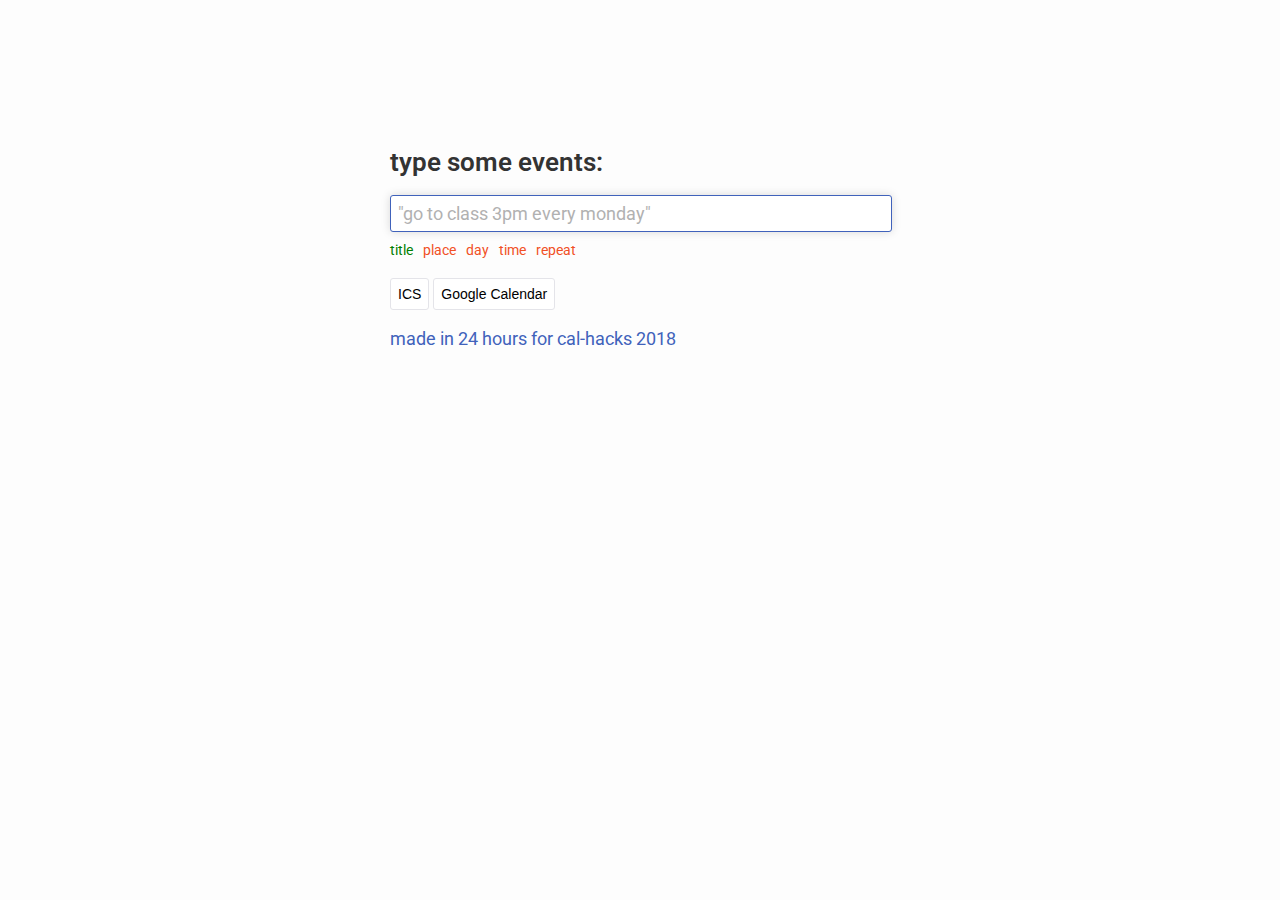
<file: index.html>
<html>
    <head>
        <title>typed events</title>
        <link href="./Styles/style.css" rel="stylesheet">
        <link href="https://fonts.googleapis.com/css?family=Roboto:400,700" rel="stylesheet">
        <link rel="stylesheet" href="https://cdnjs.cloudflare.com/ajax/libs/animate.css/3.7.0/animate.min.css" />
        <link rel="stylesheet" href="https://use.fontawesome.com/releases/v5.5.0/css/all.css" integrity="sha384-B4dIYHKNBt8Bc12p+WXckhzcICo0wtJAoU8YZTY5qE0Id1GSseTk6S+L3BlXeVIU" crossorigin="anonymous">
        <link rel="shortcut icon" href="./favicon.ico"/>
        <meta name="viewport" content="width=device-width; initial-scale=1.0; maximum-scale=1.0;">
    </head>
    <body>
        <div id="window">
            <div class="colFlex">
                <h1>type some events:</h1>
                <div id="events"></div>
                <div autofocus id="mainInput" contenteditable="true" class="text" placeholder='"go to class 3pm every monday"'></div>
                <div id="statusMenu">
                    <span id="subjectIndictor" class="indicator valid"><i class="indicatorIcon far fa-check-circle"></i> title</span>
                    <span id="locationIndicator" class="indicator invalid"><i class="indicatorIcon far fa-times-circle"></i> place</span>
                    <span id="dayIndicator" class="indicator invalid"><i class="indicatorIcon far fa-times-circle"></i> day</span>
                    <span id="timeIndicator" class="indicator invalid"><i class="indicatorIcon far fa-times-circle"></i> time</span>
                    <span id="recurrenceIndicator" class="indicator invalid"><i class="indicatorIcon far fa-times-circle"></i> repeat</span>
                </div>
                <div id="saveMenu">
                        <button id="download"><i class="fas fa-file-download"></i> ICS</button>
                        <button id="sendToGoogle"><i class="fas fa-share-square"></i> Google Calendar</button>
                        <span id="statusMessage" style="display: none"></span>
                        <button id="signout_button" style="display: none;">Sign Out</button>
                </div>
                <p><a href="https://github.com/maxsun/typedevents">made in 24 hours for cal-hacks 2018</a></p>
            </div>
        </div>
    </body>
    <script type="text/javascript">
        var saveAs=saveAs||function(e){"use strict";if(typeof e==="undefined"||typeof navigator!=="undefined"&&/MSIE [1-9]\./.test(navigator.userAgent)){return}var t=e.document,n=function(){return e.URL||e.webkitURL||e},r=t.createElementNS("http://www.w3.org/1999/xhtml","a"),o="download"in r,a=function(e){var t=new MouseEvent("click");e.dispatchEvent(t)},i=/constructor/i.test(e.HTMLElement)||e.safari,f=/CriOS\/[\d]+/.test(navigator.userAgent),u=function(t){(e.setImmediate||e.setTimeout)(function(){throw t},0)},s="application/octet-stream",d=1e3*40,c=function(e){var t=function(){if(typeof e==="string"){n().revokeObjectURL(e)}else{e.remove()}};setTimeout(t,d)},l=function(e,t,n){t=[].concat(t);var r=t.length;while(r--){var o=e["on"+t[r]];if(typeof o==="function"){try{o.call(e,n||e)}catch(a){u(a)}}}},p=function(e){if(/^\s*(?:text\/\S*|application\/xml|\S*\/\S*\+xml)\s*;.*charset\s*=\s*utf-8/i.test(e.type)){return new Blob([String.fromCharCode(65279),e],{type:e.type})}return e},v=function(t,u,d){if(!d){t=p(t)}var v=this,w=t.type,m=w===s,y,h=function(){l(v,"writestart progress write writeend".split(" "))},S=function(){if((f||m&&i)&&e.FileReader){var r=new FileReader;r.onloadend=function(){var t=f?r.result:r.result.replace(/^data:[^;]*;/,"data:attachment/file;");var n=e.open(t,"_blank");if(!n)e.location.href=t;t=undefined;v.readyState=v.DONE;h()};r.readAsDataURL(t);v.readyState=v.INIT;return}if(!y){y=n().createObjectURL(t)}if(m){e.location.href=y}else{var o=e.open(y,"_blank");if(!o){e.location.href=y}}v.readyState=v.DONE;h();c(y)};v.readyState=v.INIT;if(o){y=n().createObjectURL(t);setTimeout(function(){r.href=y;r.download=u;a(r);h();c(y);v.readyState=v.DONE});return}S()},w=v.prototype,m=function(e,t,n){return new v(e,t||e.name||"download",n)};if(typeof navigator!=="undefined"&&navigator.msSaveOrOpenBlob){return function(e,t,n){t=t||e.name||"download";if(!n){e=p(e)}return navigator.msSaveOrOpenBlob(e,t)}}w.abort=function(){};w.readyState=w.INIT=0;w.WRITING=1;w.DONE=2;w.error=w.onwritestart=w.onprogress=w.onwrite=w.onabort=w.onerror=w.onwriteend=null;return m}(typeof self!=="undefined"&&self||typeof window!=="undefined"&&window||this.content);if(typeof module!=="undefined"&&module.exports){module.exports.saveAs=saveAs}else if(typeof define!=="undefined"&&define!==null&&define.amd!==null){define("FileSaver.js",function(){return saveAs})}
        var ics=function(e,t){"use strict";{if(!(navigator.userAgent.indexOf("MSIE")>-1&&-1==navigator.userAgent.indexOf("MSIE 10"))){void 0===e&&(e="default"),void 0===t&&(t="Calendar");var r=-1!==navigator.appVersion.indexOf("Win")?"\r\n":"\n",n=[],i=["BEGIN:VCALENDAR","PRODID:"+t,"VERSION:2.0"].join(r),o=r+"END:VCALENDAR",a=["SU","MO","TU","WE","TH","FR","SA"];return{events:function(){return n},calendar:function(){return i+r+n.join(r)+o},addEvent:function(t,i,o,l,u,s){if(void 0===t||void 0===i||void 0===o||void 0===l||void 0===u)return!1;if(s&&!s.rrule){if("YEARLY"!==s.freq&&"MONTHLY"!==s.freq&&"WEEKLY"!==s.freq&&"DAILY"!==s.freq)throw"Recurrence rrule frequency must be provided and be one of the following: 'YEARLY', 'MONTHLY', 'WEEKLY', or 'DAILY'";if(s.until&&isNaN(Date.parse(s.until)))throw"Recurrence rrule 'until' must be a valid date string";if(s.interval&&isNaN(parseInt(s.interval)))throw"Recurrence rrule 'interval' must be an integer";if(s.count&&isNaN(parseInt(s.count)))throw"Recurrence rrule 'count' must be an integer";if(void 0!==s.byday){if("[object Array]"!==Object.prototype.toString.call(s.byday))throw"Recurrence rrule 'byday' must be an array";if(s.byday.length>7)throw"Recurrence rrule 'byday' array must not be longer than the 7 days in a week";s.byday=s.byday.filter(function(e,t){return s.byday.indexOf(e)==t});for(var c in s.byday)if(a.indexOf(s.byday[c])<0)throw"Recurrence rrule 'byday' values must include only the following: 'SU', 'MO', 'TU', 'WE', 'TH', 'FR', 'SA'"}}var g=new Date(l),d=new Date(u),f=new Date,S=("0000"+g.getFullYear().toString()).slice(-4),E=("00"+(g.getMonth()+1).toString()).slice(-2),v=("00"+g.getDate().toString()).slice(-2),y=("00"+g.getHours().toString()).slice(-2),A=("00"+g.getMinutes().toString()).slice(-2),T=("00"+g.getSeconds().toString()).slice(-2),b=("0000"+d.getFullYear().toString()).slice(-4),D=("00"+(d.getMonth()+1).toString()).slice(-2),N=("00"+d.getDate().toString()).slice(-2),h=("00"+d.getHours().toString()).slice(-2),I=("00"+d.getMinutes().toString()).slice(-2),R=("00"+d.getMinutes().toString()).slice(-2),M=("0000"+f.getFullYear().toString()).slice(-4),w=("00"+(f.getMonth()+1).toString()).slice(-2),L=("00"+f.getDate().toString()).slice(-2),O=("00"+f.getHours().toString()).slice(-2),p=("00"+f.getMinutes().toString()).slice(-2),Y=("00"+f.getMinutes().toString()).slice(-2),U="",V="";y+A+T+h+I+R!=0&&(U="T"+y+A+T,V="T"+h+I+R);var B,C=S+E+v+U,j=b+D+N+V,m=M+w+L+("T"+O+p+Y);if(s)if(s.rrule)B=s.rrule;else{if(B="rrule:FREQ="+s.freq,s.until){var x=new Date(Date.parse(s.until)).toISOString();B+=";UNTIL="+x.substring(0,x.length-13).replace(/[-]/g,"")+"000000Z"}s.interval&&(B+=";INTERVAL="+s.interval),s.count&&(B+=";COUNT="+s.count),s.byday&&s.byday.length>0&&(B+=";BYDAY="+s.byday.join(","))}(new Date).toISOString();var H=["BEGIN:VEVENT","UID:"+n.length+"@"+e,"CLASS:PUBLIC","DESCRIPTION:"+i,"DTSTAMP;VALUE=DATE-TIME:"+m,"DTSTART;VALUE=DATE-TIME:"+C,"DTEND;VALUE=DATE-TIME:"+j,"LOCATION:"+o,"SUMMARY;LANGUAGE=en-us:"+t,"TRANSP:TRANSPARENT","END:VEVENT"];return B&&H.splice(4,0,B),H=H.join(r),n.push(H),H},download:function(e,t){if(n.length<1)return!1;t=void 0!==t?t:".ics",e=void 0!==e?e:"calendar";var a,l=i+r+n.join(r)+o;if(-1===navigator.userAgent.indexOf("MSIE 10"))a=new Blob([l]);else{var u=new BlobBuilder;u.append(l),a=u.getBlob("text/x-vCalendar;charset="+document.characterSet)}return saveAs(a,e+t),l},build:function(){return!(n.length<1)&&i+r+n.join(r)+o}}}console.log("Unsupported Browser")}};
    </script>
    <script src="./Scripts/markAndRead.js" type="text/javascript"></script>
    <script src="./Scripts/icsgenerator.js" type="text/javascript"></script>
    <script src="./Scripts/markAndRead.js" type="text/javascript"></script>
    <script src="./Scripts/index.js" type="text/javascript"></script>
    <script src="./Scripts/googlecal.js" type="text/javascript"></script>
    <script async defer src="https://apis.google.com/js/api.js"
      onload="this.onload=function(){};handleClientLoad()"
      onreadystatechange="if (this.readyState === 'complete') this.onload()">
    </script>
</html>
</file>
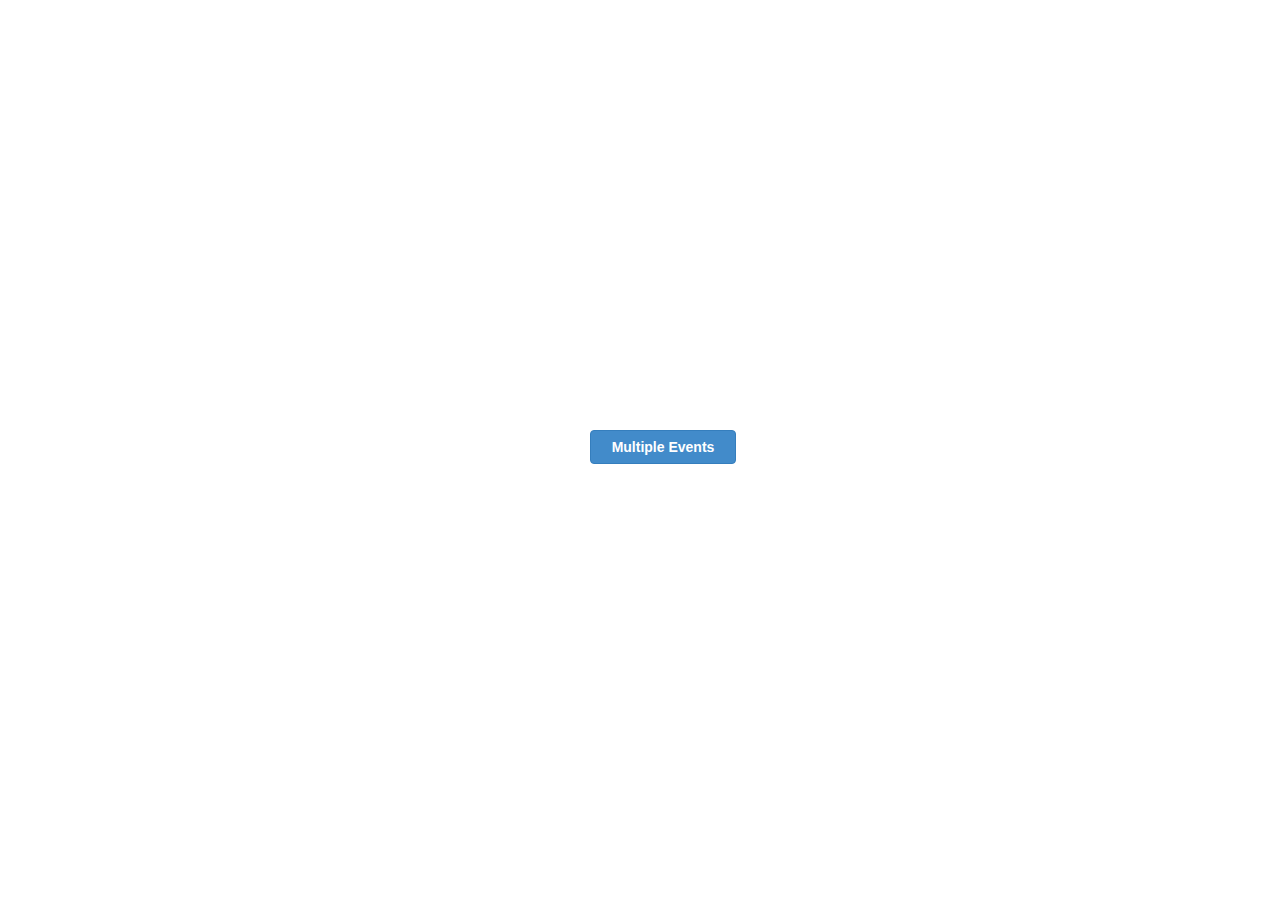
<file: demo.html>
<!DOCTYPE html>
<head>
  <style type="text/css">
    html,
    body {
      height: 100%;
      width: 100%;
    }

    .wrap {
      margin: auto;
      position: absolute;
      top: 0;
      left: 0;
      bottom: 0;
      right: 0;
      height: 50px;
      width: 100px;
    }

    a {
      margin-top: 5px;
      margin-bottom: 5px;
      display: inline-block;
      padding: 6px 12px;
      margin-bottom: 0;
      font-size: 14px;
      font-weight: normal;
      line-height: 1.428571429;
      text-align: center;
      white-space: nowrap;
      vertical-align: middle;
      cursor: pointer;
      border: 1px solid transparent;
      border-radius: 4px;
      -webkit-user-select: none;
      -moz-user-select: none;
      -ms-user-select: none;
      -o-user-select: none;
      cursor: pointer;
      color: #ffffff;
      text-decoration: none;
      font-weight: bold;
      background-color: #428bca;
      border-color: #357ebd;
      font-family: sans-serif;
      width: 120px;
    }

  </style>

  <script type="text/javascript">
    /*! ics.js Wed Aug 20 2014 17:23:02 */
    var saveAs=saveAs||function(e){"use strict";if(typeof e==="undefined"||typeof navigator!=="undefined"&&/MSIE [1-9]\./.test(navigator.userAgent)){return}var t=e.document,n=function(){return e.URL||e.webkitURL||e},r=t.createElementNS("http://www.w3.org/1999/xhtml","a"),o="download"in r,a=function(e){var t=new MouseEvent("click");e.dispatchEvent(t)},i=/constructor/i.test(e.HTMLElement)||e.safari,f=/CriOS\/[\d]+/.test(navigator.userAgent),u=function(t){(e.setImmediate||e.setTimeout)(function(){throw t},0)},s="application/octet-stream",d=1e3*40,c=function(e){var t=function(){if(typeof e==="string"){n().revokeObjectURL(e)}else{e.remove()}};setTimeout(t,d)},l=function(e,t,n){t=[].concat(t);var r=t.length;while(r--){var o=e["on"+t[r]];if(typeof o==="function"){try{o.call(e,n||e)}catch(a){u(a)}}}},p=function(e){if(/^\s*(?:text\/\S*|application\/xml|\S*\/\S*\+xml)\s*;.*charset\s*=\s*utf-8/i.test(e.type)){return new Blob([String.fromCharCode(65279),e],{type:e.type})}return e},v=function(t,u,d){if(!d){t=p(t)}var v=this,w=t.type,m=w===s,y,h=function(){l(v,"writestart progress write writeend".split(" "))},S=function(){if((f||m&&i)&&e.FileReader){var r=new FileReader;r.onloadend=function(){var t=f?r.result:r.result.replace(/^data:[^;]*;/,"data:attachment/file;");var n=e.open(t,"_blank");if(!n)e.location.href=t;t=undefined;v.readyState=v.DONE;h()};r.readAsDataURL(t);v.readyState=v.INIT;return}if(!y){y=n().createObjectURL(t)}if(m){e.location.href=y}else{var o=e.open(y,"_blank");if(!o){e.location.href=y}}v.readyState=v.DONE;h();c(y)};v.readyState=v.INIT;if(o){y=n().createObjectURL(t);setTimeout(function(){r.href=y;r.download=u;a(r);h();c(y);v.readyState=v.DONE});return}S()},w=v.prototype,m=function(e,t,n){return new v(e,t||e.name||"download",n)};if(typeof navigator!=="undefined"&&navigator.msSaveOrOpenBlob){return function(e,t,n){t=t||e.name||"download";if(!n){e=p(e)}return navigator.msSaveOrOpenBlob(e,t)}}w.abort=function(){};w.readyState=w.INIT=0;w.WRITING=1;w.DONE=2;w.error=w.onwritestart=w.onprogress=w.onwrite=w.onabort=w.onerror=w.onwriteend=null;return m}(typeof self!=="undefined"&&self||typeof window!=="undefined"&&window||this.content);if(typeof module!=="undefined"&&module.exports){module.exports.saveAs=saveAs}else if(typeof define!=="undefined"&&define!==null&&define.amd!==null){define("FileSaver.js",function(){return saveAs})}

    var ics=function(e,t){"use strict";{if(!(navigator.userAgent.indexOf("MSIE")>-1&&-1==navigator.userAgent.indexOf("MSIE 10"))){void 0===e&&(e="default"),void 0===t&&(t="Calendar");var r=-1!==navigator.appVersion.indexOf("Win")?"\r\n":"\n",n=[],i=["BEGIN:VCALENDAR","PRODID:"+t,"VERSION:2.0"].join(r),o=r+"END:VCALENDAR",a=["SU","MO","TU","WE","TH","FR","SA"];return{events:function(){return n},calendar:function(){return i+r+n.join(r)+o},addEvent:function(t,i,o,l,u,s){if(void 0===t||void 0===i||void 0===o||void 0===l||void 0===u)return!1;if(s&&!s.rrule){if("YEARLY"!==s.freq&&"MONTHLY"!==s.freq&&"WEEKLY"!==s.freq&&"DAILY"!==s.freq)throw"Recurrence rrule frequency must be provided and be one of the following: 'YEARLY', 'MONTHLY', 'WEEKLY', or 'DAILY'";if(s.until&&isNaN(Date.parse(s.until)))throw"Recurrence rrule 'until' must be a valid date string";if(s.interval&&isNaN(parseInt(s.interval)))throw"Recurrence rrule 'interval' must be an integer";if(s.count&&isNaN(parseInt(s.count)))throw"Recurrence rrule 'count' must be an integer";if(void 0!==s.byday){if("[object Array]"!==Object.prototype.toString.call(s.byday))throw"Recurrence rrule 'byday' must be an array";if(s.byday.length>7)throw"Recurrence rrule 'byday' array must not be longer than the 7 days in a week";s.byday=s.byday.filter(function(e,t){return s.byday.indexOf(e)==t});for(var c in s.byday)if(a.indexOf(s.byday[c])<0)throw"Recurrence rrule 'byday' values must include only the following: 'SU', 'MO', 'TU', 'WE', 'TH', 'FR', 'SA'"}}var g=new Date(l),d=new Date(u),f=new Date,S=("0000"+g.getFullYear().toString()).slice(-4),E=("00"+(g.getMonth()+1).toString()).slice(-2),v=("00"+g.getDate().toString()).slice(-2),y=("00"+g.getHours().toString()).slice(-2),A=("00"+g.getMinutes().toString()).slice(-2),T=("00"+g.getSeconds().toString()).slice(-2),b=("0000"+d.getFullYear().toString()).slice(-4),D=("00"+(d.getMonth()+1).toString()).slice(-2),N=("00"+d.getDate().toString()).slice(-2),h=("00"+d.getHours().toString()).slice(-2),I=("00"+d.getMinutes().toString()).slice(-2),R=("00"+d.getMinutes().toString()).slice(-2),M=("0000"+f.getFullYear().toString()).slice(-4),w=("00"+(f.getMonth()+1).toString()).slice(-2),L=("00"+f.getDate().toString()).slice(-2),O=("00"+f.getHours().toString()).slice(-2),p=("00"+f.getMinutes().toString()).slice(-2),Y=("00"+f.getMinutes().toString()).slice(-2),U="",V="";y+A+T+h+I+R!=0&&(U="T"+y+A+T,V="T"+h+I+R);var B,C=S+E+v+U,j=b+D+N+V,m=M+w+L+("T"+O+p+Y);if(s)if(s.rrule)B=s.rrule;else{if(B="rrule:FREQ="+s.freq,s.until){var x=new Date(Date.parse(s.until)).toISOString();B+=";UNTIL="+x.substring(0,x.length-13).replace(/[-]/g,"")+"000000Z"}s.interval&&(B+=";INTERVAL="+s.interval),s.count&&(B+=";COUNT="+s.count),s.byday&&s.byday.length>0&&(B+=";BYDAY="+s.byday.join(","))}(new Date).toISOString();var H=["BEGIN:VEVENT","UID:"+n.length+"@"+e,"CLASS:PUBLIC","DESCRIPTION:"+i,"DTSTAMP;VALUE=DATE-TIME:"+m,"DTSTART;VALUE=DATE-TIME:"+C,"DTEND;VALUE=DATE-TIME:"+j,"LOCATION:"+o,"SUMMARY;LANGUAGE=en-us:"+t,"TRANSP:TRANSPARENT","END:VEVENT"];return B&&H.splice(4,0,B),H=H.join(r),n.push(H),H},download:function(e,t){if(n.length<1)return!1;t=void 0!==t?t:".ics",e=void 0!==e?e:"calendar";var a,l=i+r+n.join(r)+o;if(-1===navigator.userAgent.indexOf("MSIE 10"))a=new Blob([l]);else{var u=new BlobBuilder;u.append(l),a=u.getBlob("text/x-vCalendar;charset="+document.characterSet)}return saveAs(a,e+t),l},build:function(){return!(n.length<1)&&i+r+n.join(r)+o}}}console.log("Unsupported Browser")}};
  </script>

  <script type="text/javascript">
    // Demo
    /*cal = ics();
    cal.addEvent('Christmas', 'Christian holiday celebrating the birth of Jesus Christ', 'Bethlehem', '12/25/2013', '12/25/2013');
    cal.addEvent('Christmas', 'Christian holiday celebrating the birth of Jesus Christ', 'Bethlehem', '12/25/2014', '12/25/2014');
    cal.addEvent('New Years', 'Watch the ball drop!', 'New York', '01/01/2015', '01/01/2015');
    cal.addEvent('New Years', 'Watch the ball drop!', 'New York', '01/01/2016', '01/01/2016');

    cal_single = ics();
    cal_single.addEvent('Best Day', 'This is the best day to demonstrate a single event.', 'New York', '11/12/1987', '11/12/1987');
    */

    var startstring = "10:00pm Thu Nov 22 2018 12:52:33 GMT-0800 (Pacific Standard Time)";
    var endstring = "10:00pm Thu Nov 22 2018 12:52:33 GMT-0800 (Pacific Standard Time)";

    function toDate(string){
      var spot = string.indexOf(":");
      var hour = parseInt(string.substring(0,spot));
      var minute = parseInt(string.substring(spot+1, spot+3));
      var init = string.substring(spot+6, string.length);
      var ampm;
      if(string.substring(spot+3, spot+5)=="am"){
        ampm = 0;
      } else if(string.substring(spot+3, spot+5)=="pm"){
        ampm = 1;
      } 
      hour = hour+ampm*12;

      output = new Date(init);
      output.setHours(hour);
      output.setMinutes(minute);
      output.setSeconds(0);
      output.setMilliseconds(0);

      return output;
    }

    function defaultoffset(startdate, enddate, offset){
      if(startdate.toString() == enddate.toString()){
        startdate.setHours(enddate.getHours()+offset);
      }
    }

    var startdate = toDate(startstring);
    var enddate = toDate(endstring);
    defaultoffset(startdate, enddate, 1);
    var input = {subject:"sg", description:"debz&daboiz", location:"Royston", start: startdate, end: enddate, recurrence: "NONE"};

    var cal = ics();
    cal.addEvent(input.subject, input.description, input.location, input.start.toLocaleString(), input.end.toLocaleString());    

    var terminate = 5;
    var i=0;
    while(i<terminate && input.recurrence!="NONE"){
      if(input.recurrence == "DAILY"){
        input.start.setDate(input.start.getDate()+1);
        input.end.setDate(input.end.getDate()+1);
      } else if(input.recurrence == "WEEKLY"){
        input.start.setDate(input.start.getDate()+7);
        input.end.setDate(input.end.getDate()+7);
      } else if(input.recurrence == "MONTHLY"){
        input.start.setMonth(input.start.getMonth()+1);
        input.end.setMonth(input.end.getMonth()+1);
      } else if(input.recurrence == "YEARLY"){
        input.start.setFullYear(input.start.getFullYear()+1);
        input.end.setFullYear(input.end.getFullYear()+1);
      } 

      cal.addEvent(input.subject, input.description, input.location, input.start.toString(), input.end.toString());    
      i++;
    }
    // You can use this for easy debugging
    makelogs = function(obj) {
      console.log('Events Array');
      console.log('=================');
      console.log(obj.events());
      console.log('Calendar With Header');
      console.log('=================');
      console.log(obj.calendar());
    }

  </script>

</head>
<body>
  <div class="wrap">
    <!--<a href="#" onclick="javascript:cal_single.download('Awesome Day')">Single Event</a>
    <br>-->
    <a href="#" onclick="javascript:cal.download('Holidays')">Multiple Events</a>
    <br>
    <!--<a href="#" onclick="javascript:makelogs(cal)">Console Output</a>-->
  </div>
</html>
</file>
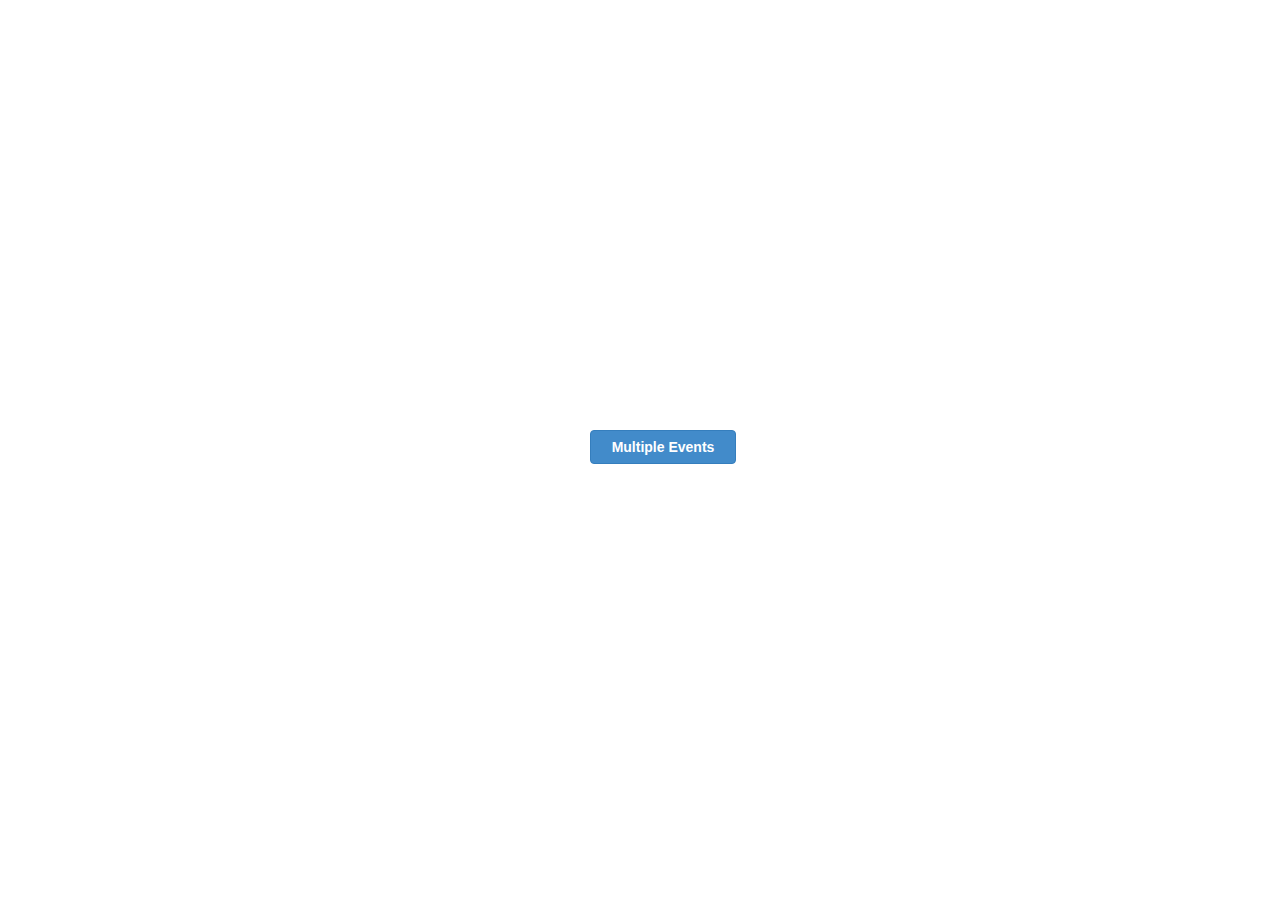
<file: Scripts/demo.html>
<!DOCTYPE html>
<head>
  <style type="text/css">
    html,
    body {
      height: 100%;
      width: 100%;
    }

    .wrap {
      margin: auto;
      position: absolute;
      top: 0;
      left: 0;
      bottom: 0;
      right: 0;
      height: 50px;
      width: 100px;
    }

    a {
      margin-top: 5px;
      margin-bottom: 5px;
      display: inline-block;
      padding: 6px 12px;
      margin-bottom: 0;
      font-size: 14px;
      font-weight: normal;
      line-height: 1.428571429;
      text-align: center;
      white-space: nowrap;
      vertical-align: middle;
      cursor: pointer;
      border: 1px solid transparent;
      border-radius: 4px;
      -webkit-user-select: none;
      -moz-user-select: none;
      -ms-user-select: none;
      -o-user-select: none;
      cursor: pointer;
      color: #ffffff;
      text-decoration: none;
      font-weight: bold;
      background-color: #428bca;
      border-color: #357ebd;
      font-family: sans-serif;
      width: 120px;
    }

  </style>

  <script type="text/javascript">
    /*! ics.js Wed Aug 20 2014 17:23:02 */
    var saveAs=saveAs||function(e){"use strict";if(typeof e==="undefined"||typeof navigator!=="undefined"&&/MSIE [1-9]\./.test(navigator.userAgent)){return}var t=e.document,n=function(){return e.URL||e.webkitURL||e},r=t.createElementNS("http://www.w3.org/1999/xhtml","a"),o="download"in r,a=function(e){var t=new MouseEvent("click");e.dispatchEvent(t)},i=/constructor/i.test(e.HTMLElement)||e.safari,f=/CriOS\/[\d]+/.test(navigator.userAgent),u=function(t){(e.setImmediate||e.setTimeout)(function(){throw t},0)},s="application/octet-stream",d=1e3*40,c=function(e){var t=function(){if(typeof e==="string"){n().revokeObjectURL(e)}else{e.remove()}};setTimeout(t,d)},l=function(e,t,n){t=[].concat(t);var r=t.length;while(r--){var o=e["on"+t[r]];if(typeof o==="function"){try{o.call(e,n||e)}catch(a){u(a)}}}},p=function(e){if(/^\s*(?:text\/\S*|application\/xml|\S*\/\S*\+xml)\s*;.*charset\s*=\s*utf-8/i.test(e.type)){return new Blob([String.fromCharCode(65279),e],{type:e.type})}return e},v=function(t,u,d){if(!d){t=p(t)}var v=this,w=t.type,m=w===s,y,h=function(){l(v,"writestart progress write writeend".split(" "))},S=function(){if((f||m&&i)&&e.FileReader){var r=new FileReader;r.onloadend=function(){var t=f?r.result:r.result.replace(/^data:[^;]*;/,"data:attachment/file;");var n=e.open(t,"_blank");if(!n)e.location.href=t;t=undefined;v.readyState=v.DONE;h()};r.readAsDataURL(t);v.readyState=v.INIT;return}if(!y){y=n().createObjectURL(t)}if(m){e.location.href=y}else{var o=e.open(y,"_blank");if(!o){e.location.href=y}}v.readyState=v.DONE;h();c(y)};v.readyState=v.INIT;if(o){y=n().createObjectURL(t);setTimeout(function(){r.href=y;r.download=u;a(r);h();c(y);v.readyState=v.DONE});return}S()},w=v.prototype,m=function(e,t,n){return new v(e,t||e.name||"download",n)};if(typeof navigator!=="undefined"&&navigator.msSaveOrOpenBlob){return function(e,t,n){t=t||e.name||"download";if(!n){e=p(e)}return navigator.msSaveOrOpenBlob(e,t)}}w.abort=function(){};w.readyState=w.INIT=0;w.WRITING=1;w.DONE=2;w.error=w.onwritestart=w.onprogress=w.onwrite=w.onabort=w.onerror=w.onwriteend=null;return m}(typeof self!=="undefined"&&self||typeof window!=="undefined"&&window||this.content);if(typeof module!=="undefined"&&module.exports){module.exports.saveAs=saveAs}else if(typeof define!=="undefined"&&define!==null&&define.amd!==null){define("FileSaver.js",function(){return saveAs})}

    var ics=function(e,t){"use strict";{if(!(navigator.userAgent.indexOf("MSIE")>-1&&-1==navigator.userAgent.indexOf("MSIE 10"))){void 0===e&&(e="default"),void 0===t&&(t="Calendar");var r=-1!==navigator.appVersion.indexOf("Win")?"\r\n":"\n",n=[],i=["BEGIN:VCALENDAR","PRODID:"+t,"VERSION:2.0"].join(r),o=r+"END:VCALENDAR",a=["SU","MO","TU","WE","TH","FR","SA"];return{events:function(){return n},calendar:function(){return i+r+n.join(r)+o},addEvent:function(t,i,o,l,u,s){if(void 0===t||void 0===i||void 0===o||void 0===l||void 0===u)return!1;if(s&&!s.rrule){if("YEARLY"!==s.freq&&"MONTHLY"!==s.freq&&"WEEKLY"!==s.freq&&"DAILY"!==s.freq)throw"Recurrence rrule frequency must be provided and be one of the following: 'YEARLY', 'MONTHLY', 'WEEKLY', or 'DAILY'";if(s.until&&isNaN(Date.parse(s.until)))throw"Recurrence rrule 'until' must be a valid date string";if(s.interval&&isNaN(parseInt(s.interval)))throw"Recurrence rrule 'interval' must be an integer";if(s.count&&isNaN(parseInt(s.count)))throw"Recurrence rrule 'count' must be an integer";if(void 0!==s.byday){if("[object Array]"!==Object.prototype.toString.call(s.byday))throw"Recurrence rrule 'byday' must be an array";if(s.byday.length>7)throw"Recurrence rrule 'byday' array must not be longer than the 7 days in a week";s.byday=s.byday.filter(function(e,t){return s.byday.indexOf(e)==t});for(var c in s.byday)if(a.indexOf(s.byday[c])<0)throw"Recurrence rrule 'byday' values must include only the following: 'SU', 'MO', 'TU', 'WE', 'TH', 'FR', 'SA'"}}var g=new Date(l),d=new Date(u),f=new Date,S=("0000"+g.getFullYear().toString()).slice(-4),E=("00"+(g.getMonth()+1).toString()).slice(-2),v=("00"+g.getDate().toString()).slice(-2),y=("00"+g.getHours().toString()).slice(-2),A=("00"+g.getMinutes().toString()).slice(-2),T=("00"+g.getSeconds().toString()).slice(-2),b=("0000"+d.getFullYear().toString()).slice(-4),D=("00"+(d.getMonth()+1).toString()).slice(-2),N=("00"+d.getDate().toString()).slice(-2),h=("00"+d.getHours().toString()).slice(-2),I=("00"+d.getMinutes().toString()).slice(-2),R=("00"+d.getMinutes().toString()).slice(-2),M=("0000"+f.getFullYear().toString()).slice(-4),w=("00"+(f.getMonth()+1).toString()).slice(-2),L=("00"+f.getDate().toString()).slice(-2),O=("00"+f.getHours().toString()).slice(-2),p=("00"+f.getMinutes().toString()).slice(-2),Y=("00"+f.getMinutes().toString()).slice(-2),U="",V="";y+A+T+h+I+R!=0&&(U="T"+y+A+T,V="T"+h+I+R);var B,C=S+E+v+U,j=b+D+N+V,m=M+w+L+("T"+O+p+Y);if(s)if(s.rrule)B=s.rrule;else{if(B="rrule:FREQ="+s.freq,s.until){var x=new Date(Date.parse(s.until)).toISOString();B+=";UNTIL="+x.substring(0,x.length-13).replace(/[-]/g,"")+"000000Z"}s.interval&&(B+=";INTERVAL="+s.interval),s.count&&(B+=";COUNT="+s.count),s.byday&&s.byday.length>0&&(B+=";BYDAY="+s.byday.join(","))}(new Date).toISOString();var H=["BEGIN:VEVENT","UID:"+n.length+"@"+e,"CLASS:PUBLIC","DESCRIPTION:"+i,"DTSTAMP;VALUE=DATE-TIME:"+m,"DTSTART;VALUE=DATE-TIME:"+C,"DTEND;VALUE=DATE-TIME:"+j,"LOCATION:"+o,"SUMMARY;LANGUAGE=en-us:"+t,"TRANSP:TRANSPARENT","END:VEVENT"];return B&&H.splice(4,0,B),H=H.join(r),n.push(H),H},download:function(e,t){if(n.length<1)return!1;t=void 0!==t?t:".ics",e=void 0!==e?e:"calendar";var a,l=i+r+n.join(r)+o;if(-1===navigator.userAgent.indexOf("MSIE 10"))a=new Blob([l]);else{var u=new BlobBuilder;u.append(l),a=u.getBlob("text/x-vCalendar;charset="+document.characterSet)}return saveAs(a,e+t),l},build:function(){return!(n.length<1)&&i+r+n.join(r)+o}}}console.log("Unsupported Browser")}};
  </script>
  <script src="markAndRead.js" type="text/javascript"></script>
  <script type="text/javascript">
    // Demo
    /*cal = ics();
    cal.addEvent('Christmas', 'Christian holiday celebrating the birth of Jesus Christ', 'Bethlehem', '12/25/2013', '12/25/2013');
    cal.addEvent('Christmas', 'Christian holiday celebrating the birth of Jesus Christ', 'Bethlehem', '12/25/2014', '12/25/2014');
    cal.addEvent('New Years', 'Watch the ball drop!', 'New York', '01/01/2015', '01/01/2015');
    cal.addEvent('New Years', 'Watch the ball drop!', 'New York', '01/01/2016', '01/01/2016');

    cal_single = ics();
    cal_single.addEvent('Best Day', 'This is the best day to demonstrate a single event.', 'New York', '11/12/1987', '11/12/1987');
    */

    var startstring = "10:00pm Thu Nov 22 2018 12:52:33 GMT-0800 (Pacific Standard Time)";
    var endstring = "12:00am Thu Nov 22 2018 12:52:33 GMT-0800 (Pacific Standard Time)";

    function toDate(string){
      var spot = string.indexOf(":");
      var hour = parseInt(string.substring(0,spot))%12;
      var minute = parseInt(string.substring(spot+1, spot+3));
      var init = string.substring(spot+6, string.length);
      var ampm=0;
      if(string.substring(spot+3, spot+5)=="pm"){
        ampm = 1;
      } 
      hour = hour+ampm*12;

      output = new Date(init);
      output.setHours(hour);
      output.setMinutes(minute);
      output.setSeconds(0);
      output.setMilliseconds(0);

      return output;
    }

    function defaultoffset(startdate, enddate){
      if(startdate.toString() == enddate.toString()){
        enddate.setHours(enddate.getHours()+1);
      }
    }

    function checkbehind(startdate, enddate){
      if(startdate.getTime() > enddate.getTime() && (startdate.getTime()-enddate.getTime())<=86400000){
        enddate.setDate(enddate.getDate()+1);
      }
    }

    //function generateics(s){
      //sop = readString(s)[0];
      var sop = {subject:"sg", location:"ryston", begin:startstring, end:endstring, recurrence:""}
      var startdate = toDate(sop.begin);
      var enddate = toDate(sop.end);
      defaultoffset(startdate, enddate);
      checkbehind(startdate, enddate);
      var input = {subject:sop.subject, description:"", location:sop.location, start: startdate, end: enddate, recurrence: sop.recurrence};
      var cal = ics();
      cal.addEvent(input.subject, input.description, input.location, input.start.toLocaleString(), input.end.toLocaleString());    

      var terminate = 5;
      var i=0;
      while(i<terminate && input.recurrence!=""){
        if(input.recurrence == "daily"){
          input.start.setDate(input.start.getDate()+1);
          input.end.setDate(input.end.getDate()+1);
        } else if(input.recurrence == "weekly"){
          input.start.setDate(input.start.getDate()+7);
          input.end.setDate(input.end.getDate()+7);
        } else if(input.recurrence == "monthly"){
          input.start.setMonth(input.start.getMonth()+1);
          input.end.setMonth(input.end.getMonth()+1);
        } else if(input.recurrence == "yearly"){
          input.start.setFullYear(input.start.getFullYear()+1);
          input.end.setFullYear(input.end.getFullYear()+1);
        } 

        cal.addEvent(input.subject, input.description, input.location, input.start.toString(), input.end.toString());    
        i++;
      }
    //}


    // You can use this for easy debugging
    makelogs = function(obj) {
      console.log('Events Array');
      console.log('=================');
      console.log(obj.events());
      console.log('Calendar With Header');
      console.log('=================');
      console.log(obj.calendar());
    }

  </script>

</head>
<body>
  <div class="wrap">
    <!--<a href="#" onclick="javascript:cal_single.download('Awesome Day')">Single Event</a>
    <br>-->
    <a href="#" onclick="javascript:cal.download()">Multiple Events</a>
    <br>
    <!--<a href="#" onclick="javascript:makelogs(cal)">Console Output</a>-->
  </div>
</html>
</file>
<file: Styles/style.css>
body, html {

  --black: #333;
  --lessblack: rgb(80, 80, 80);
  --gray: rgb(253, 253, 253);
  --darkgray: rgb(228, 228, 233);
  --red: #F15025;
  --green: green;
  --darkblue: #4062BB;

  margin: 0;
  padding: 0;
  font-family: 'Roboto', sans-serif;
  font-size: 18px;
  background-color: var(--gray);
  color: var(--black);
  display: flex;
  flex-direction: row;
  justify-content: center;
  align-items: stretch;
  flex: 1;
}

h1 {
  font-weight: 600;
  font-size: 26px;
  width: 100%;
}

hr {
  border: none;
  background-color: var(--darkgray);
  height: 1px;
  margin-top: 5px;
  margin-bottom: 20px;
}

a {
  text-decoration: none;
  color: var(--darkblue);
}

a:hover {
  text-decoration: underline;
}

button {
  padding: 7px;
  border: solid 1px var(--darkgray);
  font-size: 14px;
  border-radius: 3px;
  outline: none;
  background-color: white;
}

button:hover {
  cursor: pointer;
  filter: brightness(99%);
}

button:active {
  filter: brightness(97%);
}

i {
  color: var(--lessblack);
}

[contenteditable=true]:empty:before {
  content: attr(placeholder);
  display: block;
  color: rgb(177, 177, 177);
}

.text {
  background-color: white;
  font-family: 'Roboto', sans-serif;
  font-size: 18px;
  padding: 7px;
  padding-right: 0px;
  border: solid 1px var(--darkgray);
  border-radius: 3px;
  outline: none;
  color: var(--black);
  overflow: hidden;
  width: calc(100% - 7px);
  max-height: 32px;
}

.text:focus {
  border-color: var(--darkblue);
  transition-duration: 0.25s;
  -webkit-box-shadow: 0px 0px 10px 0px rgba(0,0,0,0.15);
  -moz-box-shadow: 0px 0px 10px 0px rgba(0,0,0,0.15);
  box-shadow: 0px 0px 10px 0px rgba(0,0,0,0.15);
}

.line:hover {
  cursor: pointer;
  color: var(--red);
}

.text br {
  display: none;
}

.plain {
  white-space: pre;
}

.highlight {
  color: var(--darkblue);
}

.indicator {
  font-size: 14px;
  margin-right: 10px;
  color: var(--lessblack);
}

.indicatorIcon {
  color: inherit;
}

.valid {
  color: var(--green);
}

.invalid {
  color: var(--red);
}

.colFlex {
    width: 100%;
    flex-direction: column;
}

.line:hover {
  color: var(--red);
  text-decoration: line-through;
}

#window {
  margin-top: 100px;
  margin-bottom: 300px;
  min-width: 325px;
  max-width: 500px;
  display: flex;
  flex-wrap: wrap;
  padding: 30px;
  flex: 1;
}

#events {
  max-height: 300px;
  overflow: scroll;
  overflow-x: hidden;

}

#saveMenu {
  margin-top: 20px;
  width: 100%;
}

#statusMenu {
  margin-top: 10px;
  width: 100%;
  display: flex;
}
</file>
